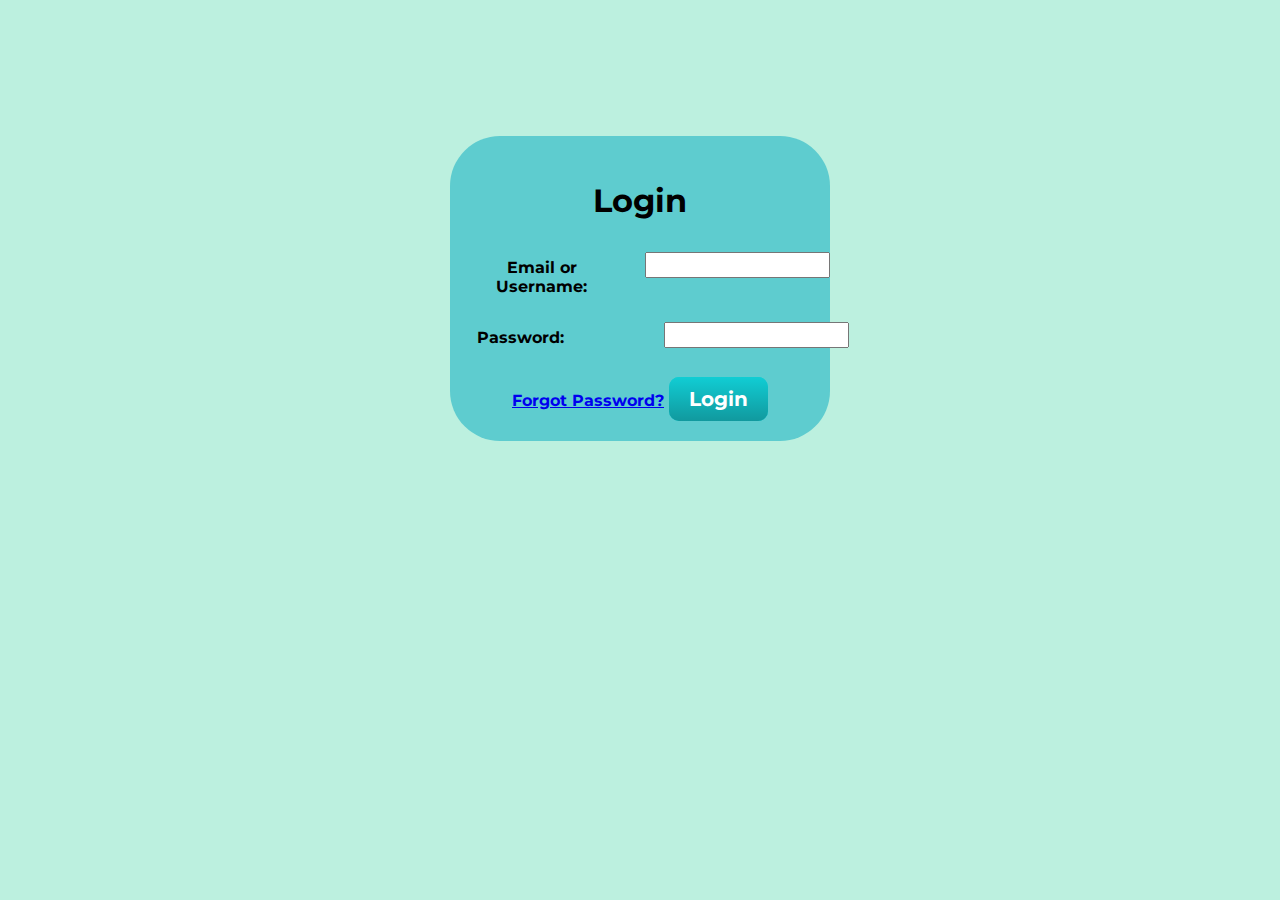
<file: login.html>
<!DOCTYPE html>
<html lang="en">
<head>
  <meta charset="UTF-8">
  <meta http-equiv="X-UA-Compatible" content="IE=edge">
  <meta name="viewport" content="width=device-width, initial-scale=1.0">
  <title>login</title>
  <link rel="stylesheet" href="style2.css">
  <link rel="icon" href="https://th.bing.com/th/id/R.420e9f3b5ac29fa1e727dad13176d8cc?rik=%2bSdK3gxAKHqsEg&riu=http%3a%2f%2fpiq.codeus.net%2fstatic%2fmedia%2fuserpics%2fpiq_261595_400x400.png&ehk=ZDDV5EGbD8uwQ9nW3%2f8BIIh3C90axDwh%2bIJftmbNhac%3d&risl=&pid=ImgRaw&r=0">
</head>
<body>
  <div class="login">
    <h1>Login </h1>
    <div class="Email">
      <p class="mail"> Email or Username:</p>
      <input class="input_email" type="text" required>
    </div>
    <div class="Password">
      <p class="pword"> Password:</p>
      <input class="input_password" type="text" required>
    </div>
    <div class="bottom_container">
      <a href="#"> Forgot Password?</a>
      <a href="#" class="btn">Login</a>
    </div>
  </div>
</body>
</html>
</file>
<file: style2.css>
@import url('https://fonts.googleapis.com/css2?family=Merriweather:ital,wght@1,300&family=Montserrat:wght@100&family=Sacramento&display=swap');
body {
  text-align: center;
  padding-top: 10%;
  background-color: rgb(188, 240, 223);
  font-family: Montserrat;
  text-decoration: none;
  font-weight: 700;
}
.login{
  background-color: #5ecccf;
  max-width: 30%;
  margin: auto;
  padding-bottom: 30px;
  padding-top: 1.5rem;
  border-radius: 50px;
  
  
}
.Email {
  display: flex;
  
}
.input_email{
  height: 20px;
  margin-top: 10px;
  margin-left: 10%;
}
.mail{
  margin-left: 7%;
}
.input_password{
  height: 20px;
  margin-top: 10px;
  margin-left: 26.5%;
  text-align: right;
}
.pword{
  margin-left: 7%;
}

.Password {
  display: flex;
}
.bottom_container{
  padding-top: 1.5rem;

}


.btn {
  background: #11cdd4;
  background-image: -webkit-linear-gradient(top, #11cdd4, #11999e);
  background-image: -moz-linear-gradient(top, #11cdd4, #11999e);
  background-image: -ms-linear-gradient(top, #11cdd4, #11999e);
  background-image: -o-linear-gradient(top, #11cdd4, #11999e);
  background-image: linear-gradient(to bottom, #11cdd4, #11999e);
  -webkit-border-radius: 10;
  -moz-border-radius: 10;
  border-radius: 10px;
  font-family: 'Montserrat', sans-serif;
  color: #ffffff;
  font-size: 20px;
  padding: 10px 20px 10px 20px;
  text-decoration: none;

}
.btn:hover {
  background: #30e3cb;
  background-image: -webkit-linear-gradient(top, #30e3cb, #2bc4ad);
  background-image: -moz-linear-gradient(top, #30e3cb, #2bc4ad);
  background-image: -ms-linear-gradient(top, #30e3cb, #2bc4ad);
  background-image: -o-linear-gradient(top, #30e3cb, #2bc4ad);
  background-image: linear-gradient(to bottom, #30e3cb, #2bc4ad);
  text-decoration: none;
}
</file>
